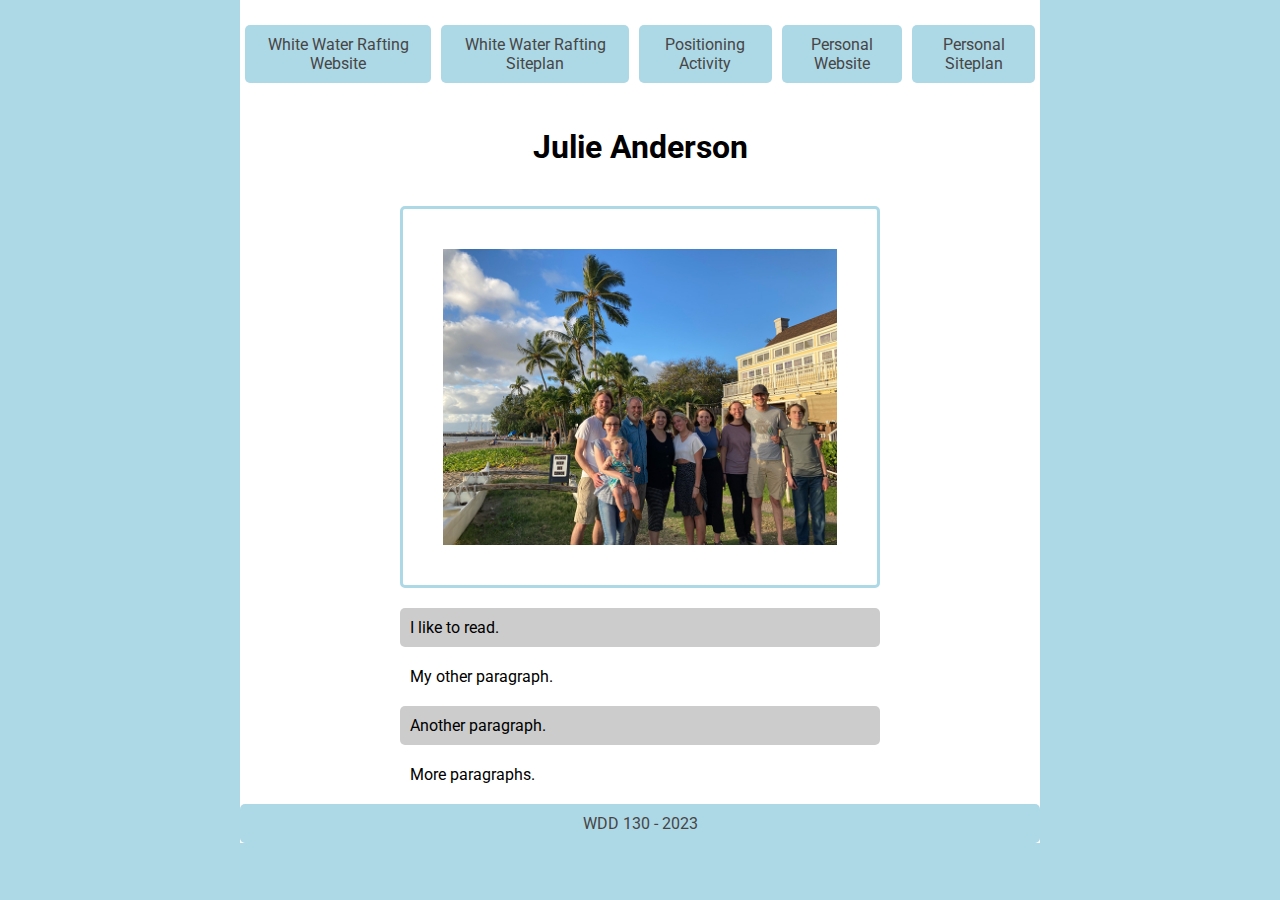
<file: index.html>
<!DOCTYPE html>
<html lang="en">
    <head>
        <meta charset="UTF-8">
        <meta name="viewport" content="width=device-width, initial-scale=1.0">
        <title>WDD130 | Home</title>
        <link href="portal.css" rel="stylesheet">
    </head>
    <body>
        <div id="content">
            <header>
                <nav id="primary">
                    <a href="wwr/index.html">White Water Rafting Website</a>
                    <a href="wwr/site-plan-rafting.html">White Water Rafting Siteplan</a>
                    <a href="positioning.html">Positioning Activity</a>
                    <a href="dress4success/index.html">Personal Website</a>
                    <a href="dress4success/siteplan.html">Personal Siteplan</a>
                </nav> 
            </header>
            <h1>Julie Anderson</h1>
            <img src="luau.jpg" alt="logo">
            <p class="background">I like to read.</p>
            <p>My other paragraph.</p>
            <p class="background">Another paragraph.</p>
            <p>More paragraphs.</p>
            <footer>
                <p>WDD 130 - 2023</p>
            </footer> 
        </div> 
        <script>
            
        </script>
    </body>
</html>
</file>
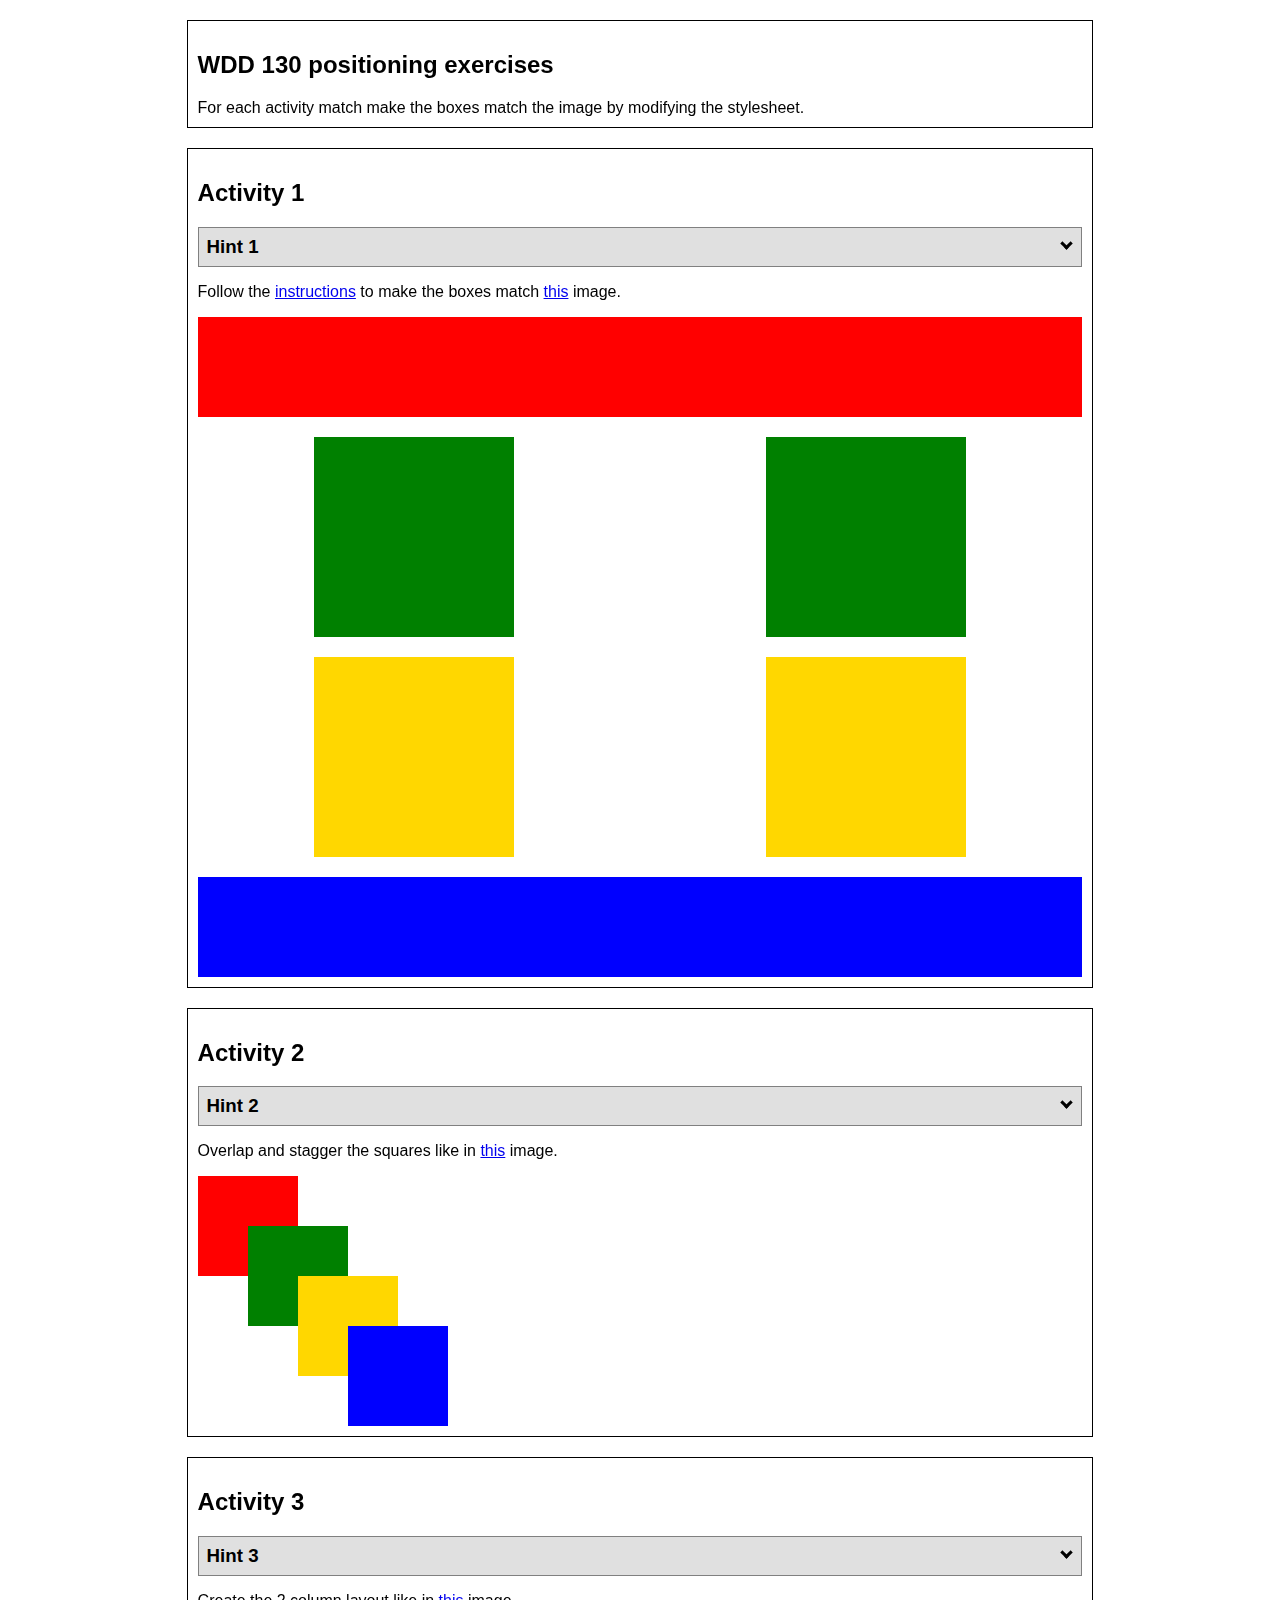
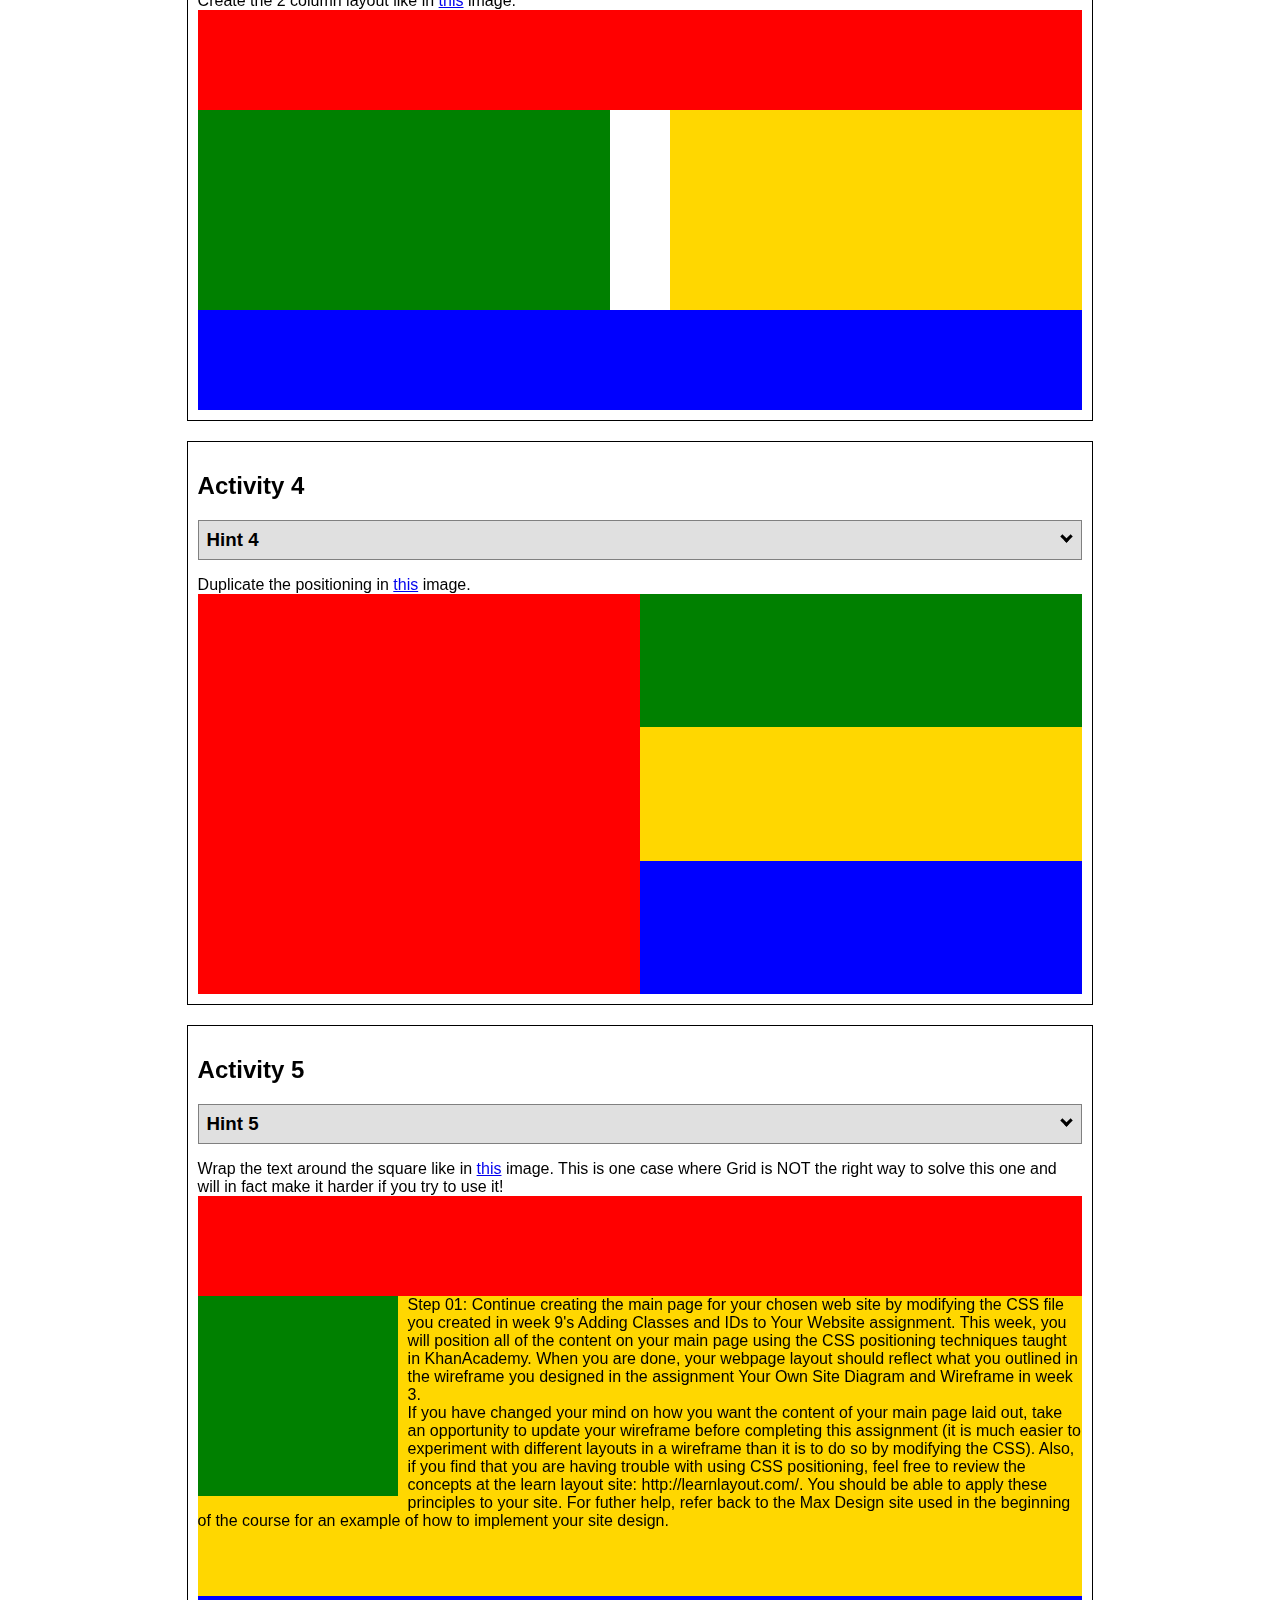
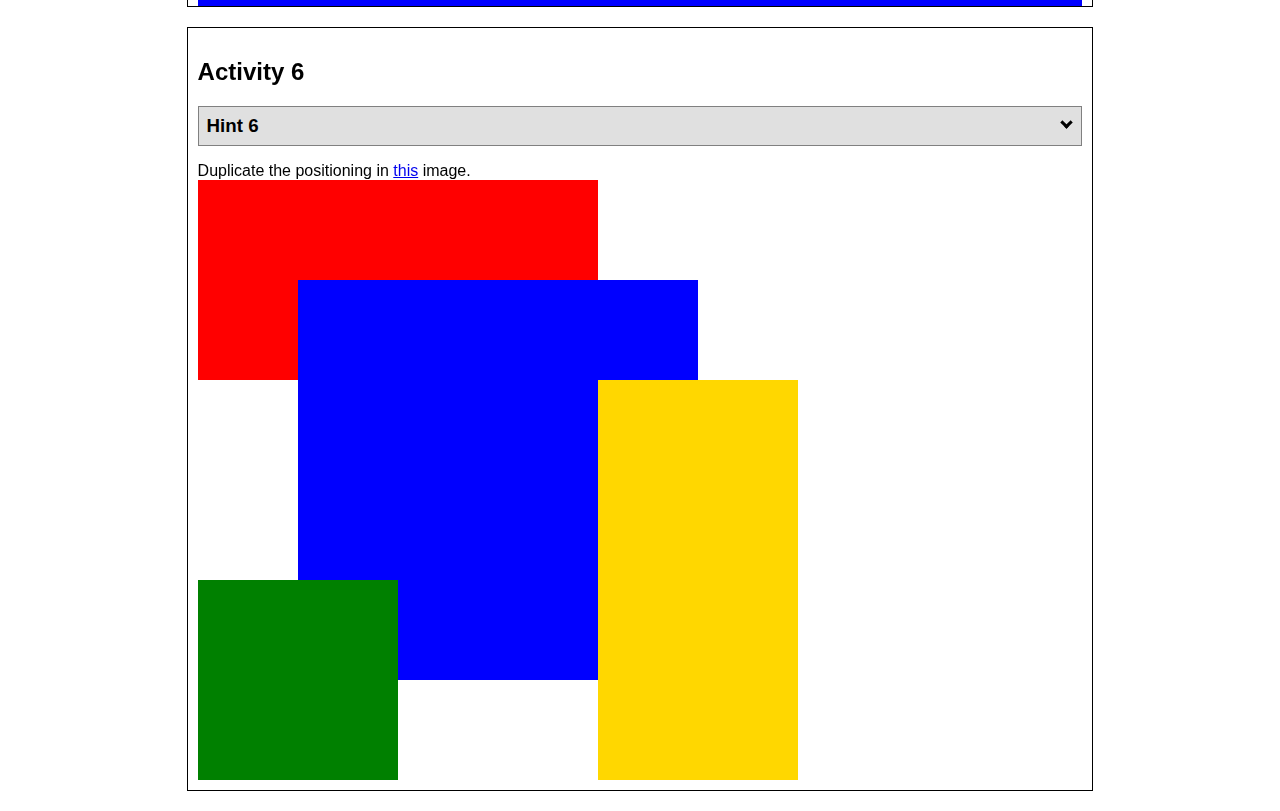
<file: positioning.html>
<!DOCTYPE html>
<html lang="en">
  <head>
    <!-- HTML - Name: positioning.html -->
    <title>Positioning Activity</title>
    <link rel="stylesheet" type="text/css" href="positionstyles.css" />
  </head>
  <body>
    <div class="activity">
      <h2>WDD 130 positioning exercises</h2>
      For each activity match make the boxes match the image by modifying the stylesheet.</div>
    <div class="activity">
      <h2>Activity 1</h2>
      <section class="hint"><input type="checkbox" ><i></i> <h3>Hint 1</h3><div><p>Check out the <a href="https://byui-wdd.github.io/wdd130/activities/w06-css-positioning.html" target="_blank">activity instructions</a> in Ilearn!</p></div></section>
      <p>Follow the <a href="https://byui-wdd.github.io/wdd130/activities/w06-css-positioning.html" target="_blank">instructions</a> to make the boxes match  <a href="https://byui-wdd.github.io/wdd130/images/example1.png" target="_blank">this</a> image.</p>
      <div class="content1" >
        <div class="red1" ></div>
        <div class="green1" ></div>
        <div class="green1" ></div>
        <div class="yellow1"></div>
        <div class="yellow1"></div>
        <div class="blue1"></div>
      </div>
    </div>
    <div class="activity">
      <h2>Activity 2</h2>
      <section class="hint"><input type="checkbox" > <h3>Hint 2</h3><i></i><div>
      <ul>
      <li>grid-template-columns: 50px 50px 50px 50px 50px </li></ul></div></section>
      <p>Overlap and stagger the squares like in <a href="https://byui-wdd.github.io/wdd130/images/example2.png" target="_blank">this</a> image.</p>
      <div class="content2" >
        <div class="red2" ></div>
        <div class="green2" ></div>
        <div class="yellow2"></div>
        <div class="blue2"></div>
      </div>
    </div>
    <div class="activity">
      <h2>Activity 3</h2>
      <section class="hint"><input type="checkbox" > <h3>Hint 3</h3><i></i><div><p>This one is going to be best solved with CSS Grid. Remember to make the boxes the right width first...then start moving them around. </p><h4>Properties used:</h4><ul><li>display:grid;</li><li>grid-template-columns:</li><li>grid-column-gap:</li>
        <li>grid-column:</li>  </ul></div></section>
      Create the 2 column layout like in <a href="https://byui-wdd.github.io/wdd130/images/example3.png" target="_blank">this</a>  image.
      <div class="content3" >
        <div class="red3" ></div>
        <div class="green3" ></div>
        <div class="yellow3"></div>
        <div class="blue3"></div>
      </div>
    </div>
    <div class="activity">
      <h2>Activity 4</h2>
      <section class="hint"><input type="checkbox" > <h3>Hint 4</h3><i></i><div><p>For the others we have been primarily concerned with width. For this one you will need to adjust height as well. </p><h4>Properties used:</h4><ul><li>display:grid;</li><li>grid-template-columns:</li><li>grid-row:</li></ul></div></section>
      Duplicate the positioning in <a href="https://byui-wdd.github.io/wdd130/images/example4.png" target="_blank">this</a> image. 
      <div class="content4" >
        <div class="red4" ></div>
        <div class="green4" ></div>
        <div class="yellow4"></div>
        <div class="blue4"></div>
      </div>
    </div>

    <div class="activity">
      <h2>Activity 5</h2>
      <section class="hint"><input type="checkbox" > <h3>Hint 5</h3><i></i><div><p>Grid is <strong>not</strong> the right way to do this.  In fact there is only one way to really do that...and that is with float. Remember that we float the thing we want the text to wrap around.  Also remember to start by making all the shapes the right size and shape.</p><h4>Properties used:</h4><ul><li>float: left;</li></ul></div></section>
      Wrap the text around the square like in <a href="https://byui-wdd.github.io/wdd130/images/example5.png" target="_blank">this</a> image. This is one case where Grid is NOT the right way to solve this one and will in fact make it harder if you try to use it!
      <div class="content5" >
        <div class="red5" ></div>
        <div class="green5" ></div>
        <div class="yellow5">Step 01: Continue creating the main page for your chosen web site by modifying the CSS file you created in week 9's Adding Classes and IDs to Your Website assignment. This week, you will position all of the content on your main page using the CSS positioning techniques taught in KhanAcademy. When you are done, your webpage layout should reflect what you outlined in the wireframe you designed in the assignment Your Own Site Diagram and Wireframe in week 3. <br />
          If you have changed your mind on how you want the content of your main page laid out, take an opportunity to update your wireframe before completing this assignment (it is much easier to experiment with different layouts in a wireframe than it is to do so by modifying the CSS). Also, if you find that you are having trouble with using CSS positioning, feel free to review the concepts at the learn layout site: http://learnlayout.com/. You should be able to apply these principles to your site. For futher help, refer back to the Max Design site used in the beginning of the course for an example of how to implement your site design.</div>
        <div class="blue5"></div>
      </div>
    </div>
    <div class="activity">
      <h2>Activity 6</h2>
      <section class="hint"><input type="checkbox" > <h3>Hint 6</h3><i></i><div><p>This one is all about visualizing the grid behind the layout. If you are having a hard time doing that first: all the sizes are even multiples of 100, and second here is another example with the lines drawn: <a href="https://byui-wdd.github.io/wdd130/images/example6-hint.png" target="_blank">example 6 with lines</a>. For this one you will find it easiest if you use px for the column width. You can also use <kbd>z-index</kbd> to control the element layering.    </p><h4>Properties used:</h4><ul><li>display:grid;</li><li>grid-template-columns:</li><li>grid-column:</li><li>grid-row:</li><li><a href="https://www.w3schools.com/cssref/pr_pos_z-index.asp" target="_blank">z-index:</a></li></ul></div></section>
      Duplicate the positioning in <a href="https://byui-wdd.github.io/wdd130/images/example6.png" target="_blank">this</a> image.
      <div class="content6" >
        <div class="red6" ></div>
        <div class="green6" ></div>
        <div class="yellow6"></div>
        <div class="blue6"></div>
      </div>
    </div>
  </body>
</html>
</file>
<file: portal.css>
@import url('https://fonts.googleapis.com/css2?family=Roboto:wght@300&family=Rock+Salt&display=swap');

body {
    font-family: Roboto, Verdana, sans-serif;
    background-color: lightblue;
    padding: 0;
    margin: 0;
}
#content {
    background-color: white;
    max-width: 800px;
    margin: 0 auto;
}
a {
    background-color: lightblue;
    color: rgb(71, 69, 69);
    text-decoration: none;
    padding: 10px;
    margin: 5px;
    text-align: center;
    border-radius: 5px;
    
}
a:hover {
    background-color: darkgray;
    color: white;
}
nav {
    display: flex;
    justify-content: center;
    padding-top: 20px;
}
h1 {
    font-size: 2em;
    text-align: center;
    margin: 40px;
    font-weight: bold;
}
img {
    width: 60%;
    display: block;
    margin: 20px auto;
    border: 3px solid lightblue;
    padding: 40px;
    box-sizing: border-box;
    border-radius: 5px;
}
p {
    /* text-align: center; */
    width: 60%;
    margin: 10px auto;
    padding: 10px;
    box-sizing: border-box;
    border-radius: 5px;
}
.background {
    background-color: #ccc;
}
footer p {
    background-color: lightblue;
    color: rgb(71, 69, 69);
    width: 100%;
    text-align: center;
}
</file>
<file: positionstyles.css>
/* CSS - Name: "positionstyles.css" */
/* Activity 1 styles */
.content1 {
  /* This is the parent of the activity 1 boxes. */
  display: grid;
  grid-template-columns: 1fr 1fr;
  grid-gap: 20px;
  justify-items: center;
}
.red1 { 
  width: 100%; 
  height: 100px; 
  background-color: red; 
  grid-column: 1/3;
} 
.green1 {
  width: 200px; 
  height: 200px; 
  background-color: green; 

} 
.yellow1 {
  width: 200px; 
  height: 200px; 
  background-color: gold; 
} 
.blue1 {
  width: 100%; 
  height: 100px; 
  background-color: blue; 
  grid-column: 1/3
} 
/* Activity 2 styles */ 
.content2 {
  /* This is the parent of the activity 2 boxes. */
  display: grid;
  grid-template-columns: repeat(5, 50px);
;}
.red2 {
  width: 100px; 
  height: 100px; 
  background-color: red; 
  grid-column: 1/3;
  grid-row: 1/3;
} 
.green2 { 
  width: 100px; 
  height: 100px; 
  background-color: green; 
  grid-column: 2/4;
  grid-row: 2/4;
} 
.yellow2 {
  width: 100px; 
  height: 100px; 
  background-color: gold; 
  grid-column: 3/5;
  grid-row: 3/5;
} 
.blue2 {
  width: 100px; 
  height: 100px; 
  background-color: blue; 
  grid-column: 4/6;
  grid-row: 4/6;
} 
/* Activity 3 styles */ 
.content3 {
  /* This is the parent of the activity 3 boxes. */
  display: grid;
  grid-template-columns: 1fr 1fr;
  grid-column-gap: 60px;
}
.red3 {
  width: 100%; 
  height: 100px; 
  background-color: red; 
  grid-column: 1/3;
} 
.green3 {
  width: 100%; 
  height: 200px; 
  background-color: green;
} 
.yellow3 {
  width: 100%; 
  height: 200px; 
  background-color: gold; 
} 
.blue3 {
  width: 100%;
  height: 100px; 
  background-color: blue; 
  grid-column: 1/3;
} 
/* Activity 4 styles */ 
.content4 {
  /* This is the parent of the activity 4 boxes. */
  height: 400px;
  display: grid;
  grid-template-columns: 1fr 1fr;
}
.red4 {
  width: 100%; 
  height: 100%; 
  background-color: red; 
  grid-row: 1/4;
} 
.green4 {
  width: 100%; 
  height: 100%; 
  background-color: green; 
} 
.yellow4 {
  width: 100%; 
  height: 100%; 
  background-color: gold; 
} 
.blue4 {
  width: 100%; 
  height: 100%; 
  background-color: blue; 
} 
/* Activity 5 styles */ 
.content5 {
  /* This is the parent of the activity 5 boxes. */
  height: 400px;
}
.red5 { 
  width: 100%; 
  height: 100px; 
  background-color: red; 
} 
.green5 { 
  width: 200px; 
  height: 200px; 
  background-color: green; 
  float: left;
  margin: 0 10px 10px 0;
} 
.yellow5 {
  width: 100%; 
  height: 300px; 
  background-color: gold; 

} 
.blue5 {
  width: 100%; 
  height: 100px; 
  background-color: blue; 
} 
/* Activity 6 styles */ 
.content6 {
  /* This is the parent of the activity 6 boxes. */
  display: grid;
  grid-template-columns: repeat(6, 100px);
}
.red6 {
  width: 400px; 
  height: 200px; 
  background-color: red; 
  grid-column: 1/5;
  grid-row: 1/3;
  z-index: -1;
} 
.green6 {
  width: 200px; 
  height: 200px; 
  background-color: green; 
  grid-column: 1/3;
  grid-row: 5/7;
  
} 
.yellow6 {
  width: 200px; 
  height: 400px; 
  background-color: gold; 
  grid-column: 5/7;
  grid-row: 3/7;
  
} 
.blue6 {
  width: 400px; 
  height: 400px; 
  background-color: blue; 
  grid-column: 2/6;
  grid-row: 2/6;
  z-index: -1;
} 


/* Do not make any changes below here */
.activity {
  width: 70%; 
  margin: 20px auto; 
  font-family: Arial, sans-serif; 
  border: 1px solid black; 
  padding: 10px; 
  clear:both; 
  overflow: auto;
} 

.hint {
  border: 1px solid grey;
  background: #e0e0e0;
  padding: .5em;
  position: relative;
  margin: 1em 0;
}
.hint h3 {
  margin: 0;
}
.hint:hover {
  background: #d0d0d0;
}
.hint > div {
  display: none;
}

.hint input[type=checkbox] {
  position: absolute;
  width: 100%;
  height: 100%;
  opacity: 0;
  z-index: 1;
  cursor: pointer;
}

.hint input[type=checkbox]:checked ~ div {
  display: block;
}

.hint i {
  position: absolute;
  transform: translate(-6px, 0);
  margin-top: 16px;
  right: 10px;
  top: -3px;
}
.hint i:before, .hint i:after {
  content: "";
  position: absolute;
  background-color: black;
  width: 3px;
  height: 9px;
}
.hint i:before {
  transform: translate(2px, 0) rotate(45deg);
}
.hint i:after {
  transform: translate(-2px, 0) rotate(-45deg);
}

.hint input[type=checkbox]:checked ~ i:before {
  transform: translate(-2px, 0) rotate(45deg);
}
.hint input[type=checkbox]:checked ~ i:after {
  transform: translate(2px, 0) rotate(-45deg);
}
.hint a {
  position: relative;
  z-index: 1;
}
</file>
